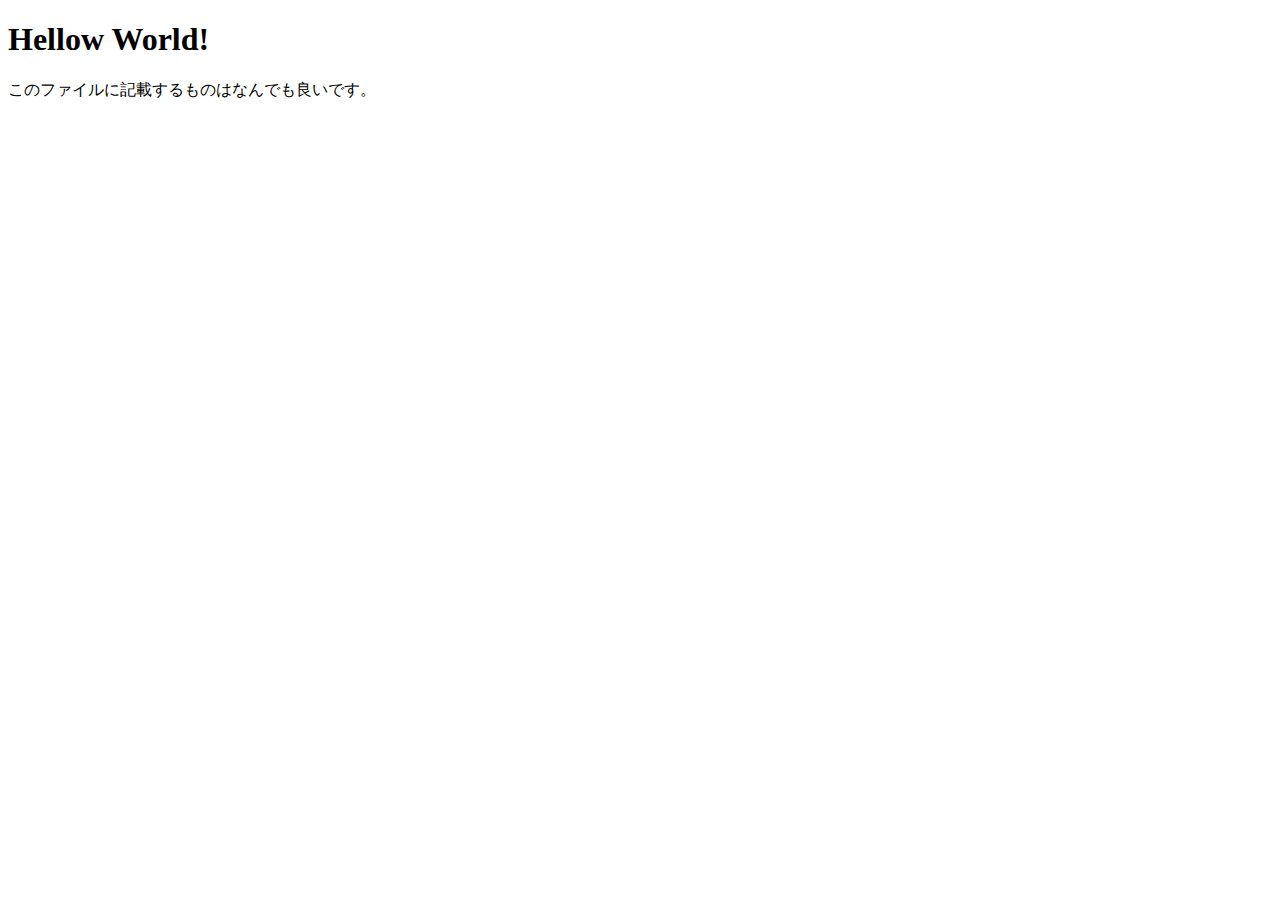
<file: src/php05/index.html>
<!DOCTYPE html>
<html lang="en">

<head>
    <meta charset="UTF-8">
    <meta http-equiv="X-UA-Compatible" content="IE=edge">
    <meta name="viewport" content="width=device-width, initial-scale=1.0">
    <title>Document</title>
</head>

<body>
<H1>Hellow World!</H1>
<p>このファイルに記載するものはなんでも良いです。</p>
</body>

</html>
</file>
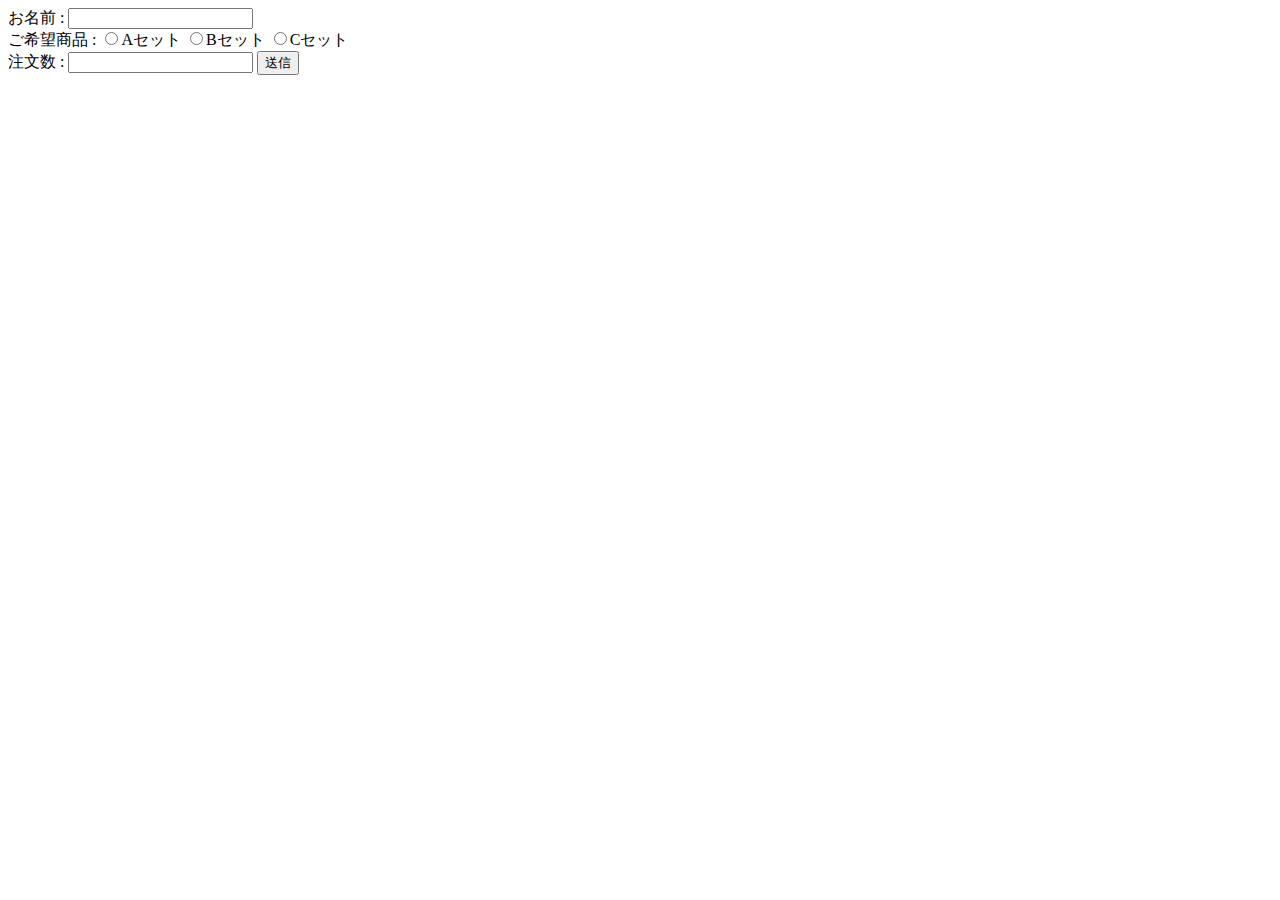
<file: src/php01/config/index.html>
<!DOCTYPE html>
<html lang="ja">
<head>
    <meta charset="UTF-8">
    <meta name="viewport" content="width=device-width, initial-scale=1.0">
    <title>Document</title>
</head>
<body>
    <form action="course.php" method="POST">
    お名前 : <input type="text" name="my_name" />
     <br />
     ご希望商品 : 
     <input type="radio" name="choices" value="Aセット" />Aセット
     <input type="radio" name="choices" value="Bセット" />Bセット
     <input type="radio" name="choices" value="Cセット" />Cセット
     <br>
     注文数 : 
     <input type="number" name="number" value="">
     <input type="submit" value="送信" />

    </form>
  
</body>
</html>
</file>
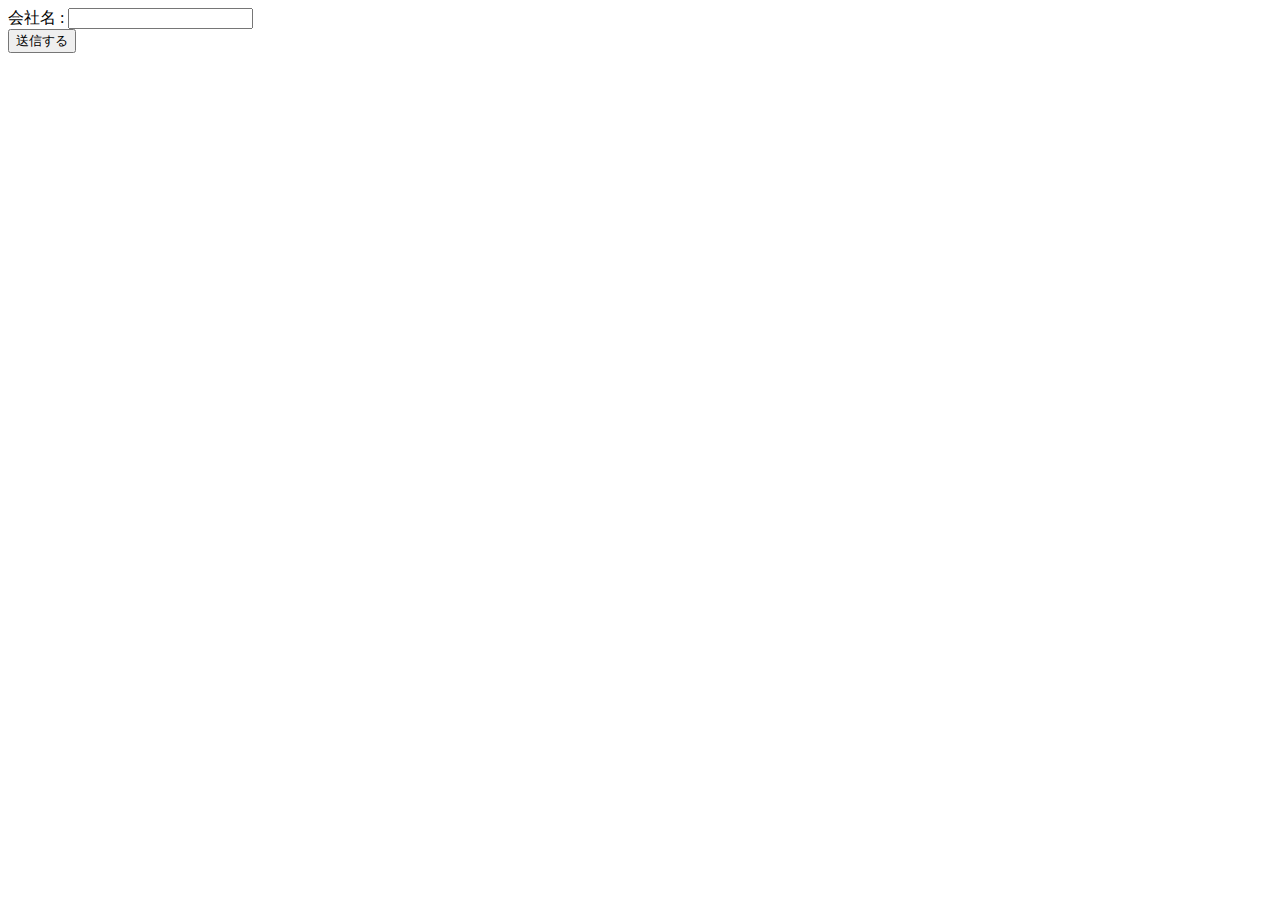
<file: src/php01/config/course.html>
<!DOCTYPE html>
<html lang="ja">
<head>
    <meta charset="UTF-8">
    <meta name="viewport" content="width=device-width, initial-scale=1.0">
    <title>Document</title>
</head>
<body>
    <form action="course.php" method="GET"></form>
        <label>会社名 : <input type="text" name="company"></label>
        <br />
        <input type="submit" name="submit" value="送信する" />
    </form>
    
</body>
</html>
</file>
